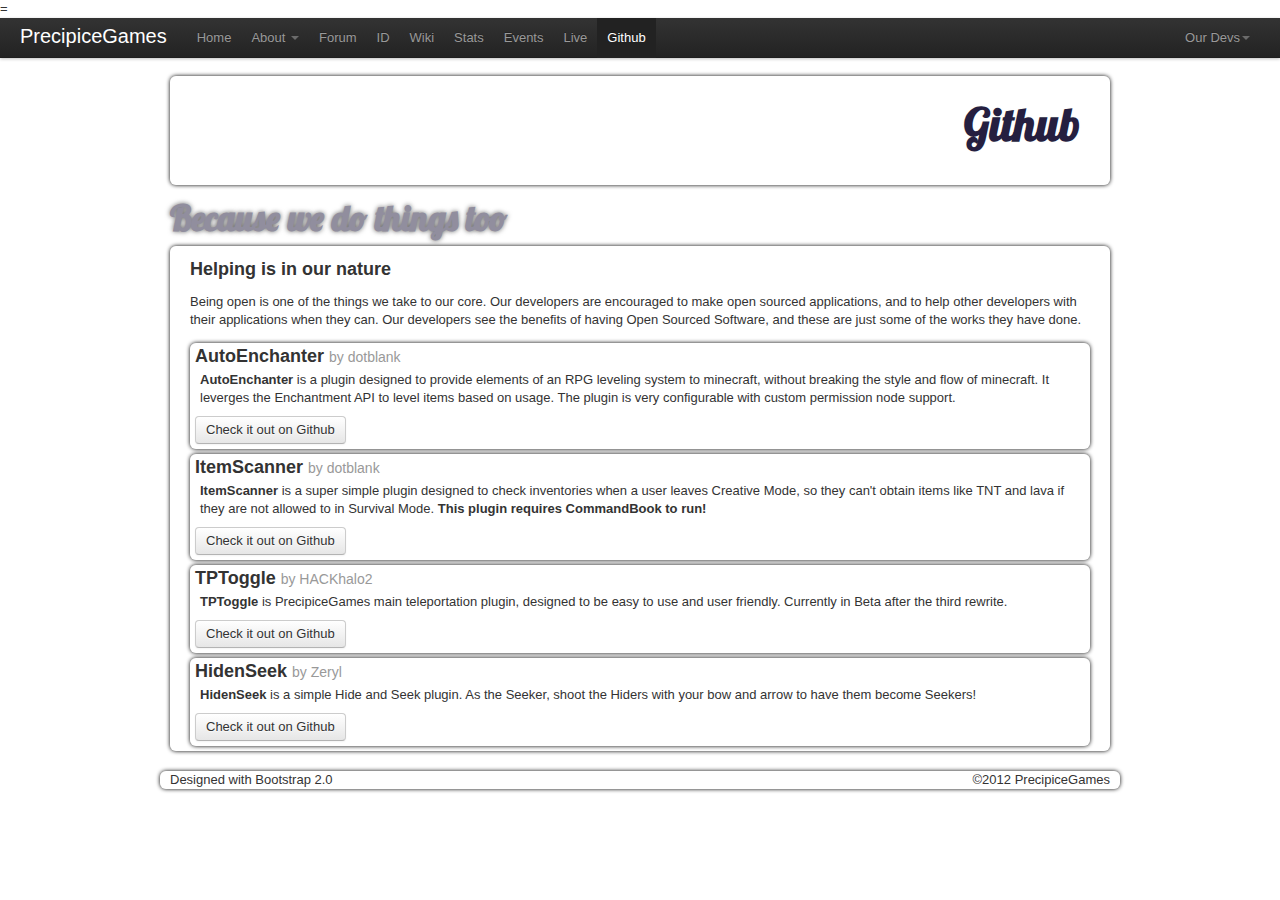
<file: index.html>
<!DOCTYPE html>
<html lang="en">
	<head>
	    <meta charset="utf-8">
	    <title>Github - PrecipiceGames</title>
	    <meta name="description" content="PrecipiceGames Github Homepage">
	
	    <!-- Le HTML5 shim, for IE6-8 support of HTML elements -->
	    <!--[if lt IE 9]>
	    <script src="http://html5shim.googlecode.com/svn/trunk/html5.js"></script>
	    <![endif]-->
	    <link rel="stylesheet" href="assets/css/bootstrap.min.css">
	    <link rel="stylesheet" href="assets/css/style.css">
	    <script src="https://ajax.googleapis.com/ajax/libs/jquery/1.7.1/jquery.min.js" type="text/javascript"></script>=
	    <link rel="shortcut icon" href="assets/ico/favicon.ico">
	</head>
	<body>
	    <div class="navbar navbar-top">
			<div class="navbar-inner">
				<div class="container">
					<a data-toggle="collapse" data-target=".nav-collapse" class="btn btn-navbar"></a>
					<a href="http://forum.precipicegames.com" class="brand">PrecipiceGames</a>
					<div class="nav-collapse">
						<ul class="nav">
							<li><a href="http://www.precipicegames.com">Home</a></li>
							<li class="dropdown">
								<a href class="dropdown-toggle" data-toggle="dropdown">About <b class="caret"></b></a>
								<ul class="dropdown-menu">
									<li><a href="http://www.precipicegames.com/mission">Our Mission</a></li>
									<li><a href="http://www.precipicegames.com/team">Our Team</a></li>
									<li><a href="http://www.precipicegames.com/projects">Our Projects</a></li>
									<li><a href="http://www.precipicegames.com/sponsors">Our Sponsors</a></li>
								</ul>
							</li>
							<li><a href="http://forum.precipicegames.com">Forum</a></li>
							<li><a href="http://id.precipicegames.com">ID</a></li>
							<li><a href="http://wiki.precipicegames.com">Wiki</a></li>
							<li><a href="http://stats.precipicegames.com">Stats</a></li>
							<li><a href="http://event.precipicegames.com">Events</a></li>
							<li><a href="http://live.precipicegames.com">Live</a></li>
							<li class="active"><a href="http://precipicegames.github.com">Github</a></li>
						</ul>
						<ul class="nav pull-right">
		                	<li class="dropdown">
		                		<a href="#" class="dropdown-toggle" data-toggle="dropdown">Our Devs<b class="caret"></b></a>
		                		<ul class="dropdown-menu">
		                			<li class="divider" />
		                			<li><b class="nav-list">Senior Devs</b></li>
		                			<li class="divider" />
		                			<li><a href="https://github.com/dotblank">dotblank</a></li>
		                			<li><a href="https://github.com/zeryl">Zeryl</a></li>
		                			<li><a href="https://github.com/FunnyMan3595">FunnyMan3595</a></li>
		                			<li><a href="https://github.com/sakacoco">Sakacoco</a></li>
		                			<li><a href="https://github.com/HACKhalo2">HACKhalo2</a></li>
		                			<li class="divider" />
		                			<li><b class="nav-list">Junior Devs</b></li>
		                			<li class="divider" />
		                			<li><a href="https://github.com/lachy2901">lachy2901</a></li>
		                			<li><a href="https://github.com/alyawn">Alyawn</a></li>
		                		</ul>
		                	</li>
		                </ul>
					</div>
				</div>
			</div>
	    </div>
	    
	    <div class="container logo">
	   		<div class="row">
	   			<div class="span7"><a href class="logo"> </a></div>
	   			<div class="span5 pull-right"><h1>Github</h1></div>
	   		</div>
    	</div>
    	<div class="container">
    		<div class="row">
    			<div class="span12" style="margin-bottom: 10px"><h1 id="fancy">Because we do things too</h1></div>
    		</div>
    	</div>
    	<div class="container">
    		<div class="row">
    			<div style="margin-bottom: 20px" class="span12 bg">
    				<h3 style="padding-left: 20px; padding-top: 10px">Helping is in our nature</h3>
    				<p style="padding-left: 20px; padding-right: 20px; padding-top: 10px; padding-bottom: 5px">
    					Being open is one of the things we take to our core. Our developers are encouraged to make open sourced applications, and to help other developers with their applications when they can. Our developers see the benefits of having Open Sourced Software, and these are just some of the works they have done.
    				</p>
    				<div class="bg" style="margin-left: 20px; margin-right: 20px; margin-bottom: 5px; padding-left: 5px">
    					<h3>AutoEnchanter <small>by dotblank</small></h3>
    					<p style="padding-left: 5px; padding-right: 5px; padding-bottom: 5px;"><b>AutoEnchanter</b> is a plugin designed to provide elements of an RPG leveling system to minecraft, without breaking the style and flow of minecraft. It leverges the Enchantment API to level items based on usage. The plugin is very configurable with custom permission node support.</p>
                                <a href="https://github.com/PrecipiceGames/AutoEnchanter" class="btn info" style="margin-bottom: 5px; margin-top: -5px">Check it out on Github</a>
    				</div>
    				<div class="bg" style="margin-left: 20px; margin-right: 20px; margin-bottom: 5px; padding-left: 5px">
    					<h3>ItemScanner <small>by dotblank</small></h3>
    					<p style="padding-left: 5px; padding-right: 5px; padding-bottom: 5px;"><b>ItemScanner</b> is a super simple plugin designed to check inventories when a user leaves Creative Mode, so they can't obtain items like TNT and lava if they are not allowed to in Survival Mode. <b>This plugin requires CommandBook to run!</b></p>
                                <a href="https://github.com/PrecipiceGames/ItemScanner" class="btn info" style="margin-bottom: 5px; margin-top: -5px">Check it out on Github</a>
    				</div>
    				<div class="bg" style="margin-left: 20px; margin-right: 20px; margin-bottom: 5px; padding-left: 5px">
    					<h3>TPToggle <small>by HACKhalo2</small></h3>
    					<p style="padding-left: 5px; padding-right: 5px; padding-bottom: 5px;"><b>TPToggle</b> is PrecipiceGames main teleportation plugin, designed to be easy to use and user friendly. Currently in Beta after the third rewrite.</p>
                                <a href="https://github.com/PrecipiceGames/TPToggle" class="btn info" style="margin-bottom: 5px; margin-top: -5px">Check it out on Github</a>
    				</div>
    				<div class="bg" style="margin-left: 20px; margin-right: 20px; margin-bottom: 5px; padding-left: 5px">
    					<h3>HidenSeek <small>by Zeryl</small></h3>
    					<p style="padding-left: 5px; padding-right: 5px; padding-bottom: 5px;"><b>HidenSeek</b> is a simple Hide and Seek plugin. As the Seeker, shoot the Hiders with your bow and arrow to have them become Seekers!</p>
                                <a href="https://github.com/PrecipiceGames/HidenSeek" class="btn info" style="margin-bottom: 5px; margin-top: -5px">Check it out on Github</a>
    				</div>
    			</div>
    		</div>
    	</div>
    	<footer>    		
			<div id="footer" class="bg container" style="padding-left: 10px; padding-right: 10px;margin-bottom:10px">
				<span>Designed with Bootstrap 2.0</span>
				<span class="pull-right">&copy;2012 PrecipiceGames</span>
			</div>
    		<script src="assets/js/bootstrap.min.js" type="text/javascript"></script>
        </footer>
	</body>
</html>
</file>
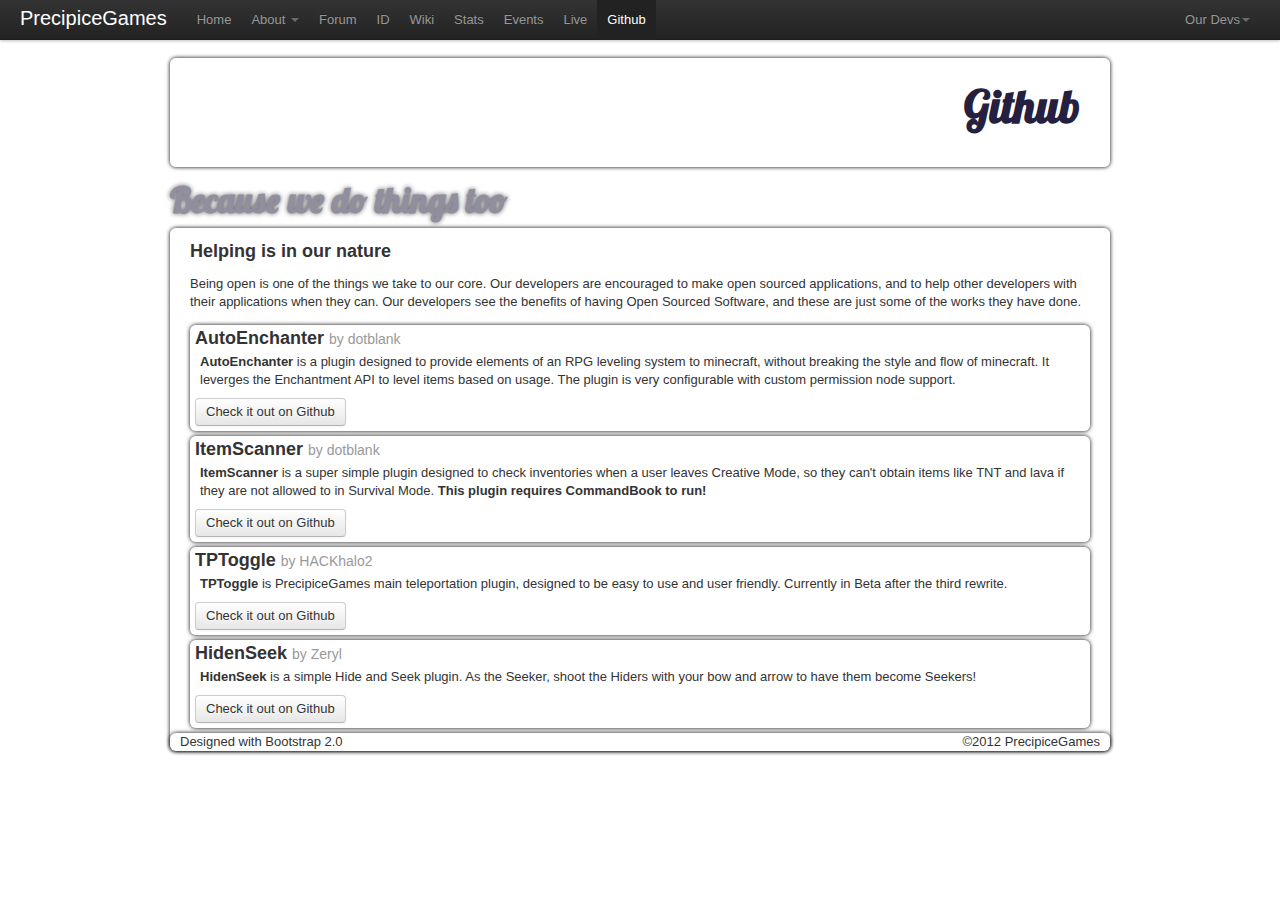
<file: index_new.html>
<!DOCTYPE html>
<html lang="en">
	<head>
	    <meta charset="utf-8">
	    <title>Github - PrecipiceGames</title>
	    <meta name="description" content="">
	    <meta name="author" content="">
	
	    <!-- Le HTML5 shim, for IE6-8 support of HTML elements -->
	    <!--[if lt IE 9]>
	    <script src="http://html5shim.googlecode.com/svn/trunk/html5.js"></script>
	    <![endif]-->
	    <link rel="stylesheet" href="assets/css/bootstrap.min.css">
	    <link rel="stylesheet" href="assets/css/style.css">
	    <script src="https://ajax.googleapis.com/ajax/libs/jquery/1.7.1/jquery.min.js" type="text/javascript"></script>
	    <script src="assets/js/application.js" type="text/javascript"></script>
	    <link rel="shortcut icon" href="assets/ico/favicon.ico">
	</head>
	<body>
	    <div class="navbar navbar-top">
			<div class="navbar-inner">
				<div class="container">
					<a data-toggle="collapse" data-target=".nav-collapse" class="btn btn-navbar"></a>
					<a href="http://forum.precipicegames.com" class="brand">PrecipiceGames</a>
					<div class="nav-collapse">
						<ul class="nav">
							<li><a href="http://www.precipicegames.com">Home</a></li>
							<li class="dropdown">
								<a href class="dropdown-toggle" data-toggle="dropdown">About <b class="caret"></b></a>
								<ul class="dropdown-menu">
									<li><a href="http://www.precipicegames.com/mission">Our Mission</a></li>
									<li><a href="http://www.precipicegames.com/team">Our Team</a></li>
									<li><a href="http://www.precipicegames.com/projects">Our Projects</a></li>
									<li><a href="http://www.precipicegames.com/sponsors">Our Sponsors</a></li>
								</ul>
							</li>
							<li><a href="http://forum.precipicegames.com">Forum</a></li>
							<li><a href="http://id.precipicegames.com">ID</a></li>
							<li><a href="http://wiki.precipicegames.com">Wiki</a></li>
							<li><a href="http://stats.precipicegames.com">Stats</a></li>
							<li><a href="http://event.precipicegames.com">Events</a></li>
							<li><a href="http://live.precipicegames.com">Live</a></li>
							<li class="active"><a href="http://precipicegames.github.com">Github</a></li>
						</ul>
						<ul class="nav pull-right">
		                	<li class="dropdown">
		                		<a href="#" class="dropdown-toggle" data-toggle="dropdown">Our Devs<b class="caret"></b></a>
		                		<ul class="dropdown-menu">
		                			<li class="divider" />
		                			<li><b class="nav-list">Senior Devs</b></li>
		                			<li class="divider" />
		                			<li><a href="https://github.com/dotblank">dotblank</a></li>
		                			<li><a href="https://github.com/zeryl">Zeryl</a></li>
		                			<li><a href="https://github.com/FunnyMan3595">FunnyMan3595</a></li>
		                			<li><a href="https://github.com/sakacoco">Sakacoco</a></li>
		                			<li><a href="https://github.com/HACKhalo2">HACKhalo2</a></li>
		                			<li class="divider" />
		                			<li><b class="nav-list">Junior Devs</b></li>
		                			<li class="divider" />
		                			<li><a href="https://github.com/lachy2901">lachy2901</a></li>
		                			<li><a href="https://github.com/alyawn">Alyawn</a></li>
		                		</ul>
		                	</li>
		                </ul>
					</div>
				</div>
			</div>
	    </div>
	    
	    <div class="container logo">
	   		<div class="row">
	   			<div class="span7"><a href class="logo"> </a></div>
	   			<div class="span5 pull-right"><h1>Github</h1></div>
	   		</div>
    	</div>
    	<div class="container">
    		<div class="row">
    			<div class="span12" style="margin-bottom: 10px"><h1 id="fancy">Because we do things too</h1></div>
    		</div>
    	</div>
    	<div class="container">
    		<div class="row">
    			<div style="margin-bottom: 20px" class="span12 bg">
    				<h3 style="padding-left: 20px; padding-top: 10px">Helping is in our nature</h3>
    				<p style="padding-left: 20px; padding-right: 20px; padding-top: 10px; padding-bottom: 5px">
    					Being open is one of the things we take to our core. Our developers are encouraged to make open sourced applications, and to help other developers with their applications when they can. Our developers see the benefits of having Open Sourced Software, and these are just some of the works they have done.
    				</p>
    				<div class="bg" style="margin-left: 20px; margin-right: 20px; margin-bottom: 5px; padding-left: 5px">
    					<h3>AutoEnchanter <small>by dotblank</small></h3>
    					<p style="padding-left: 5px; padding-right: 5px; padding-bottom: 5px;"><b>AutoEnchanter</b> is a plugin designed to provide elements of an RPG leveling system to minecraft, without breaking the style and flow of minecraft. It leverges the Enchantment API to level items based on usage. The plugin is very configurable with custom permission node support.</p>
                                <a href="https://github.com/PrecipiceGames/AutoEnchanter" class="btn info" style="margin-bottom: 5px; margin-top: -5px">Check it out on Github</a>
    				</div>
    				<div class="bg" style="margin-left: 20px; margin-right: 20px; margin-bottom: 5px; padding-left: 5px">
    					<h3>ItemScanner <small>by dotblank</small></h3>
    					<p style="padding-left: 5px; padding-right: 5px; padding-bottom: 5px;"><b>ItemScanner</b> is a super simple plugin designed to check inventories when a user leaves Creative Mode, so they can't obtain items like TNT and lava if they are not allowed to in Survival Mode. <b>This plugin requires CommandBook to run!</b></p>
                                <a href="https://github.com/PrecipiceGames/ItemScanner" class="btn info" style="margin-bottom: 5px; margin-top: -5px">Check it out on Github</a>
    				</div>
    				<div class="bg" style="margin-left: 20px; margin-right: 20px; margin-bottom: 5px; padding-left: 5px">
    					<h3>TPToggle <small>by HACKhalo2</small></h3>
    					<p style="padding-left: 5px; padding-right: 5px; padding-bottom: 5px;"><b>TPToggle</b> is PrecipiceGames main teleportation plugin, designed to be easy to use and user friendly. Currently in Beta after the third rewrite.</p>
                                <a href="https://github.com/PrecipiceGames/TPToggle" class="btn info" style="margin-bottom: 5px; margin-top: -5px">Check it out on Github</a>
    				</div>
    				<div class="bg" style="margin-left: 20px; margin-right: 20px; margin-bottom: 5px; padding-left: 5px">
    					<h3>HidenSeek <small>by Zeryl</small></h3>
    					<p style="padding-left: 5px; padding-right: 5px; padding-bottom: 5px;"><b>HidenSeek</b> is a simple Hide and Seek plugin. As the Seeker, shoot the Hiders with your bow and arrow to have them become Seekers!</p>
                                <a href="https://github.com/PrecipiceGames/HidenSeek" class="btn info" style="margin-bottom: 5px; margin-top: -5px">Check it out on Github</a>
    				</div>
    				<div id="footer" class="bg" style="padding-left: 10px; padding-right: 10px">
    					<span>Designed with Bootstrap 2.0</span>
    					<span class="pull-right">&copy;2012 PrecipiceGames</span>
    				</div>
    			</div>
    		</div>
    	</div>
    	<footer>
    		<script src="assets/js/bootstrap.min.js" type="text/javascript"></script>
            <script src="assets/js/bootstrap-collapse.js" type="text/javascript"></script>
        </footer>
	</body>
</html>
</file>
<file: assets/css/style.css>
@import url(http://fonts.googleapis.com/css?family=Lobster);

body {
	background: url('http://forum.precipicegames.com/Themes/precipice1/images/backgroundnoise.png');
}

h1.purple, h2.purple, h3.purple, h4.purple, h5.purple, h6.purple {
	color: #251F40;
	text-shadow: 0 0px 2px rgba(238, 238, 238, 0.4);
}

h1.white, h2.white, h3.white, h4.white, h5.white, h6.white {
	color: rgba(255, 255, 255, 0.8);
	text-shadow: 0 0px 2px rgba(0, 0, 0, 0.4);
}

.navbar-inner {
	border-radius: 0px;
	-webkit-border-radius: 0px;
	-moz-border-radius: 0px;
}

a.logo {
	margin-left: 20px;
	text-indent: -9999px;
	background: url('http://forum.precipicegames.com/Themes/precipice3/images/precipice.png');
	background-size: 450px;
	background-repeat: no-repeat;
	height: 89px;
	display: block;
}

div.logo {
	background-color: rgba(255, 255, 255, 0.5);
	box-shadow: 0 0 4px #000;
	border-radius: 6px 6px 6px 6px;
	padding-top: 20px;
	margin-bottom: 15px;
}

div.logo h1 {
	padding-top: 10px;
	padding-right: 30px;
	color: #251F40;
	text-shadow: 0 0px 2px rgba(238, 238, 238, 0.4);
	font-family: 'Lobster', cursive;
	font-size: 45px;
	text-align: right;
}

div.bg {
	background-color: rgba(255, 255, 255, 0.5);
	box-shadow: 0 0 4px #000;
	border-radius: 6px 6px 6px 6px;
}

div#about_events {
	padding: 20px;
	width: 900px;
	color: white;
	text-shadow: 0 1px 0px rgba(0, 0, 0, 0.4);
}
a.image {
	padding: 5px;
}
a.image img {
	box-shadow: 0 0 12px #000;
}

h1#fancy {	
	color: #918E9E;
	text-shadow: 0 0px 5px rgba(0, 0, 0, 0.6);
	font-family: 'Lobster', cursive;
	font-size: 35px;
}

div#votes {
	background-color:#5eb95e;
	background-image:-moz-linear-gradient(top, #62c462, #57a957);
	background-image:-ms-linear-gradient(top, #62c462, #57a957);
	background-image:-webkit-gradient(linear, 0 0, 0 100%, from(#62c462), to(#57a957));
	background-image:-webkit-linear-gradient(top, #62c462, #57a957);
	background-image:-o-linear-gradient(top, #62c462, #57a957);
	background-image:linear-gradient(top, #62c462, #57a957);
	background-repeat:repeat-x;
	filter:progid:DXImageTransform.Microsoft.gradient(startColorstr='#62c462', endColorstr='#57a957', GradientType=0);
}
div.event {
	padding: 20px;
	text-align: center;
	margin-bottom: 20px;
	color: white;
	text-shadow: 0 1px 0px rgba(0, 0, 0, 0.4);
}
div#counter {
	margin-top: 20px;
	margin-bottom: 20px;
	margin-left: 9%;
}
.cntSeparator {
	font-size: 54px;
	margin: 25px 7px;
	color: #918E9E;
	text-shadow: 0 0px 5px rgba(0, 0, 0, 0.6);
	font-family: 'Lobster', cursive;
}

div#about {
	margin-bottom: 20px;
}

div#form-event {
	padding: 20px;
	width: 900px;
	margin-bottom: 20px;
	color: white;
	text-shadow: 0 1px 0px rgba(0, 0, 0, 0.4);
}

div#form-event legend, div#form-event label, div#form-event p.help-block {	
	color: white;
	text-shadow: 0 1px 0px rgba(0, 0, 0, 0.4);
}
.btn-primary{background-color:#4376de;background-image:-moz-linear-gradient(top, #4c7de0, #366ddc);background-image:-ms-linear-gradient(top, #4c7de0, #366ddc);background-image:-webkit-gradient(linear, 0 0, 0 100%, from(#4c7de0), to(#366ddc));background-image:-webkit-linear-gradient(top, #4c7de0, #366ddc);background-image:-o-linear-gradient(top, #4c7de0, #366ddc);background-image:linear-gradient(top, #4c7de0, #366ddc);background-repeat:repeat-x;filter:progid:DXImageTransform.Microsoft.gradient(startColorstr='#4c7de0', endColorstr='#366ddc', GradientType=0);border-color:#366ddc #366ddc #1d4ba8;border-color:rgba(0, 0, 0, 0.1) rgba(0, 0, 0, 0.1) rgba(0, 0, 0, 0.25);filter:progid:dximagetransform.microsoft.gradient(enabled=false);}.btn-primary:hover,.btn-primary:active,.btn-primary.active,.btn-primary.disabled,.btn-primary[disabled]{background-color:#366ddc;}
.btn-primary:active,.btn-primary.active{background-color:#2155be \9;}
.btn-warning{background-color:#ff6f0f;background-image:-moz-linear-gradient(top, #ff751a, #ff6600);background-image:-ms-linear-gradient(top, #ff751a, #ff6600);background-image:-webkit-gradient(linear, 0 0, 0 100%, from(#ff751a), to(#ff6600));background-image:-webkit-linear-gradient(top, #ff751a, #ff6600);background-image:-o-linear-gradient(top, #ff751a, #ff6600);background-image:linear-gradient(top, #ff751a, #ff6600);background-repeat:repeat-x;filter:progid:DXImageTransform.Microsoft.gradient(startColorstr='#ff751a', endColorstr='#ff6600', GradientType=0);border-color:#ff6600 #ff6600 #b34700;border-color:rgba(0, 0, 0, 0.1) rgba(0, 0, 0, 0.1) rgba(0, 0, 0, 0.25);filter:progid:dximagetransform.microsoft.gradient(enabled=false);}.btn-warning:hover,.btn-warning:active,.btn-warning.active,.btn-warning.disabled,.btn-warning[disabled]{background-color:#ff6600;}
.btn-warning:active,.btn-warning.active{background-color:#cc5200 \9;}
.btn-danger{background-color:#e53a48;background-image:-moz-linear-gradient(top, #e64350, #e32c3b);background-image:-ms-linear-gradient(top, #e64350, #e32c3b);background-image:-webkit-gradient(linear, 0 0, 0 100%, from(#e64350), to(#e32c3b));background-image:-webkit-linear-gradient(top, #e64350, #e32c3b);background-image:-o-linear-gradient(top, #e64350, #e32c3b);background-image:linear-gradient(top, #e64350, #e32c3b);background-repeat:repeat-x;filter:progid:DXImageTransform.Microsoft.gradient(startColorstr='#e64350', endColorstr='#e32c3b', GradientType=0);border-color:#e32c3b #e32c3b #ac1723;border-color:rgba(0, 0, 0, 0.1) rgba(0, 0, 0, 0.1) rgba(0, 0, 0, 0.25);filter:progid:dximagetransform.microsoft.gradient(enabled=false);}.btn-danger:hover,.btn-danger:active,.btn-danger.active,.btn-danger.disabled,.btn-danger[disabled]{background-color:#e32c3b;}
.btn-danger:active,.btn-danger.active{background-color:#c21a28 \9;}
.btn-success{background-color:#43a300;background-image:-moz-linear-gradient(top, #48ae00, #3d9400);background-image:-ms-linear-gradient(top, #48ae00, #3d9400);background-image:-webkit-gradient(linear, 0 0, 0 100%, from(#48ae00), to(#3d9400));background-image:-webkit-linear-gradient(top, #48ae00, #3d9400);background-image:-o-linear-gradient(top, #48ae00, #3d9400);background-image:linear-gradient(top, #48ae00, #3d9400);background-repeat:repeat-x;filter:progid:DXImageTransform.Microsoft.gradient(startColorstr='#48ae00', endColorstr='#3d9400', GradientType=0);border-color:#3d9400 #3d9400 #1d4800;border-color:rgba(0, 0, 0, 0.1) rgba(0, 0, 0, 0.1) rgba(0, 0, 0, 0.25);filter:progid:dximagetransform.microsoft.gradient(enabled=false);}.btn-success:hover,.btn-success:active,.btn-success.active,.btn-success.disabled,.btn-success[disabled]{background-color:#3d9400;}
.btn-success:active,.btn-success.active{background-color:#286100 \9;}
.btn-info{background-color:#68c5e1;background-image:-moz-linear-gradient(top, #70c8e2, #5bc0de);background-image:-ms-linear-gradient(top, #70c8e2, #5bc0de);background-image:-webkit-gradient(linear, 0 0, 0 100%, from(#70c8e2), to(#5bc0de));background-image:-webkit-linear-gradient(top, #70c8e2, #5bc0de);background-image:-o-linear-gradient(top, #70c8e2, #5bc0de);background-image:linear-gradient(top, #70c8e2, #5bc0de);background-repeat:repeat-x;filter:progid:DXImageTransform.Microsoft.gradient(startColorstr='#70c8e2', endColorstr='#5bc0de', GradientType=0);border-color:#5bc0de #5bc0de #28a1c5;border-color:rgba(0, 0, 0, 0.1) rgba(0, 0, 0, 0.1) rgba(0, 0, 0, 0.25);filter:progid:dximagetransform.microsoft.gradient(enabled=false);}.btn-info:hover,.btn-info:active,.btn-info.active,.btn-info.disabled,.btn-info[disabled]{background-color:#5bc0de;}
.btn-info:active,.btn-info.active{background-color:#31b0d5 \9;}
.btn-inverse{background-color:#a54ca9;background-image:-moz-linear-gradient(top, #ac4fb0, #9b479f);background-image:-ms-linear-gradient(top, #ac4fb0, #9b479f);background-image:-webkit-gradient(linear, 0 0, 0 100%, from(#ac4fb0), to(#9b479f));background-image:-webkit-linear-gradient(top, #ac4fb0, #9b479f);background-image:-o-linear-gradient(top, #ac4fb0, #9b479f);background-image:linear-gradient(top, #ac4fb0, #9b479f);background-repeat:repeat-x;filter:progid:DXImageTransform.Microsoft.gradient(startColorstr='#ac4fb0', endColorstr='#9b479f', GradientType=0);border-color:#9b479f #9b479f #672f6a;border-color:rgba(0, 0, 0, 0.1) rgba(0, 0, 0, 0.1) rgba(0, 0, 0, 0.25);filter:progid:dximagetransform.microsoft.gradient(enabled=false);}.btn-inverse:hover,.btn-inverse:active,.btn-inverse.active,.btn-inverse.disabled,.btn-inverse[disabled]{background-color:#9b479f;}
.btn-inverse:active,.btn-inverse.active{background-color:#79377c \9;}
</file>
